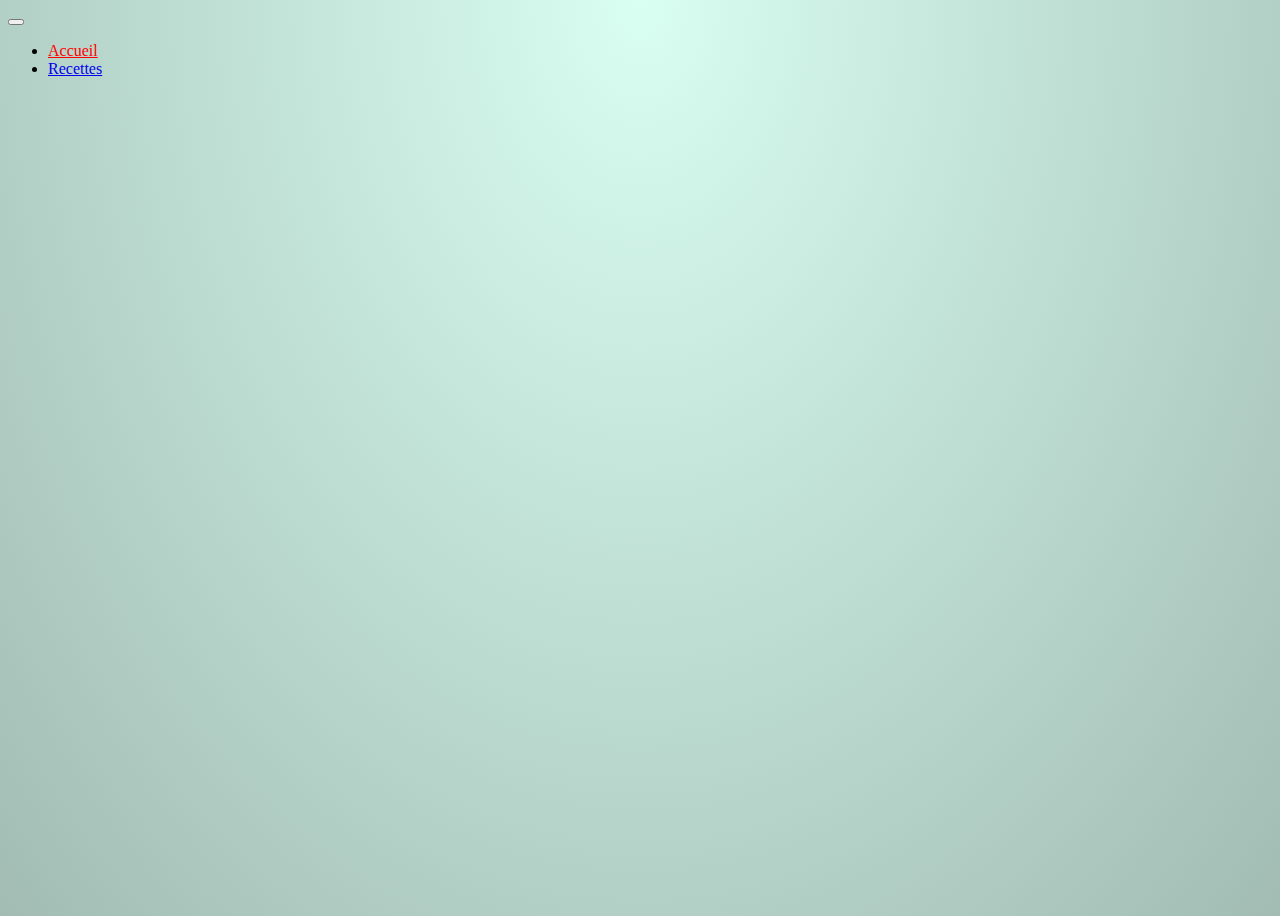
<file: index.html>
<!DOCTYPE html>
<html lang="fr">
  <head>
    <meta charset="UTF-8" />

    <title>Snayyk-hub | Accueil</title>
    <!-- Bootstrap-->
    <link href="https://cdn.jsdelivr.net/npm/bootstrap@5.3.1/dist/css/bootstrap.min.css" rel="stylesheet" integrity="sha384-4bw+/aepP/YC94hEpVNVgiZdgIC5+VKNBQNGCHeKRQN+PtmoHDEXuppvnDJzQIu9" crossorigin="anonymous">
    <script src="https://cdn.jsdelivr.net/npm/bootstrap@5.3.1/dist/js/bootstrap.bundle.min.js" integrity="sha384-HwwvtgBNo3bZJJLYd8oVXjrBZt8cqVSpeBNS5n7C8IVInixGAoxmnlMuBnhbgrkm" crossorigin="anonymous"></script>
    <meta name="viewport" content="width=device-width, initial-scale=1, maximum-scale=1">
    <link rel="stylesheet" href="./res/css/index.css">
    
  </head>

    <header>

    <!-- Barre de navigation-->
        <nav class="navbar navbar-expand-md navbar-dark bg-dark fixed-top">
            <div class="container-fluid">
            
            <button class="navbar-toggler" type="button" data-bs-toggle="collapse" data-bs-target="#navbarSupportedContent" aria-controls="navbarSupportedContent" aria-expanded="false" aria-label="Toggle navigation">
                <span class="navbar-toggler-icon"></span>
            </button>
            <div class="collapse navbar-collapse" id="navbarSupportedContent">
                <ul class="navbar-nav me-auto mb-2 mb-lg-0">
                <li class="nav-item">
                    <a class="nav-link active" aria-current="page" href="" style="color: red;">Accueil</a>
                </li>
                <li class="nav-item">
                    <a class="nav-link" href="./res/recettes.html">Recettes</a>
                </li>
                </ul>
            </div>
            </div>
        </nav>
      <!-- Fin de la barre de navigation-->
    </header>

    <body class="pt-5 mt-5 mb-5 pb-5 container-fluid">


      
    </body>

  </html>
</file>
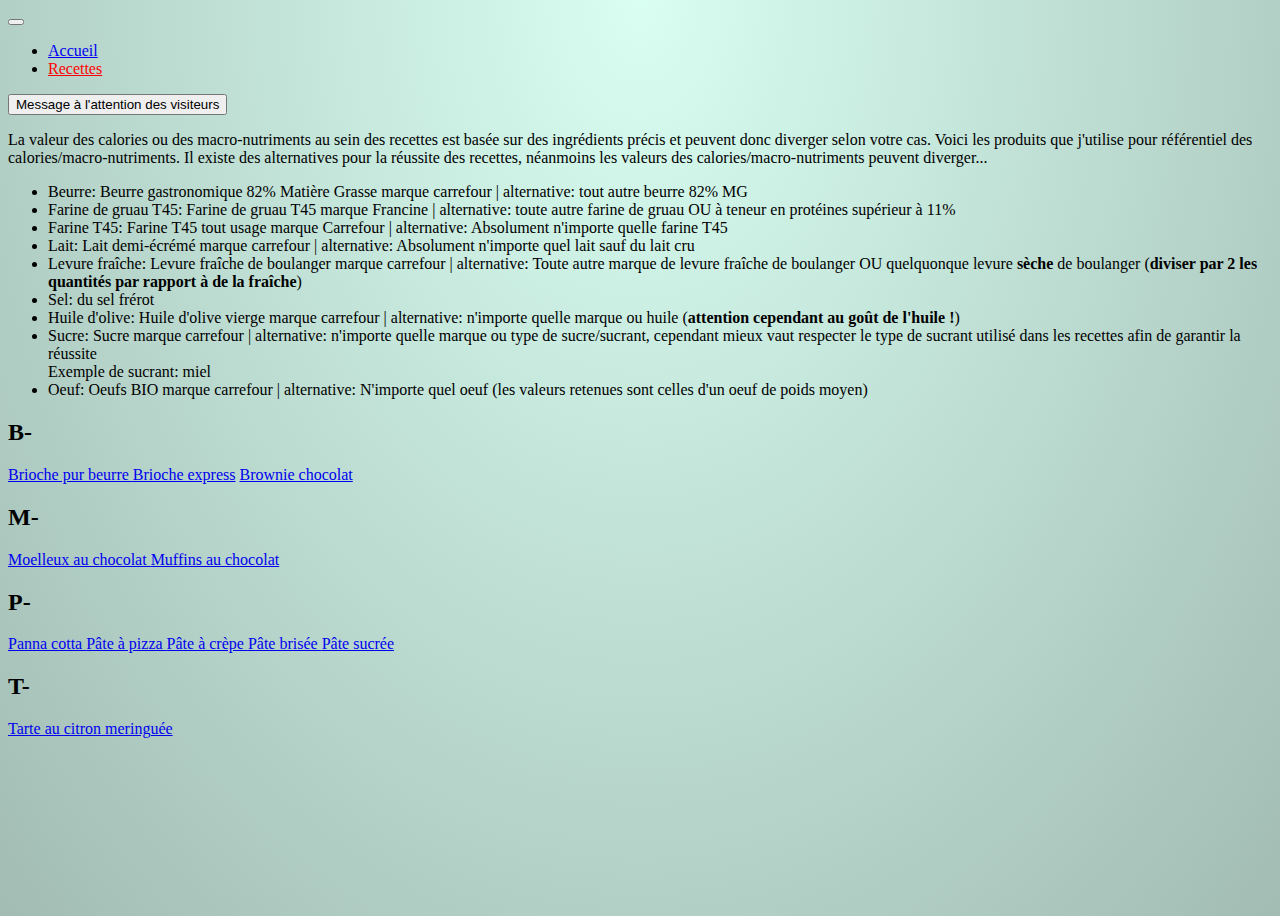
<file: res/recettes.html>
<!DOCTYPE html>
<html lang="fr">
  <head>
    <meta charset="UTF-8" />

    <title>Snayyk-hub | Recettes</title>
    <!-- Bootstrap-->
    <link href="https://cdn.jsdelivr.net/npm/bootstrap@5.3.1/dist/css/bootstrap.min.css" rel="stylesheet" integrity="sha384-4bw+/aepP/YC94hEpVNVgiZdgIC5+VKNBQNGCHeKRQN+PtmoHDEXuppvnDJzQIu9" crossorigin="anonymous">
    <script src="https://cdn.jsdelivr.net/npm/bootstrap@5.3.1/dist/js/bootstrap.bundle.min.js" integrity="sha384-HwwvtgBNo3bZJJLYd8oVXjrBZt8cqVSpeBNS5n7C8IVInixGAoxmnlMuBnhbgrkm" crossorigin="anonymous"></script>
    <link rel="stylesheet" href="./css/index.css">
    <meta name="viewport" content="width=device-width, initial-scale=1, maximum-scale=1">
  </head>

 

  <body class="pt-5 mt-5 mb-5 pb-5 container-fluid">

    <!-- Barre de navigation-->
    <nav class="navbar navbar-expand-md navbar-dark bg-dark fixed-top">
      <div class="container-fluid">
        
        <button class="navbar-toggler" type="button" data-bs-toggle="collapse" data-bs-target="#navbarSupportedContent" aria-controls="navbarSupportedContent" aria-expanded="false" aria-label="Toggle navigation">
          <span class="navbar-toggler-icon"></span>
        </button>
        <div class="collapse navbar-collapse" id="navbarSupportedContent">
          <ul class="navbar-nav me-auto mb-2 mb-lg-0">
            <li class="nav-item">
              <a class="nav-link active" aria-current="page" href="../index.html">Accueil</a>
            </li>
            <li class="nav-item">
              <a class="nav-link" href="" style="color: red;">Recettes</a>
            </li>
          </ul>
        </div>
      </div>
    </nav>
    <!-- Fin de la barre de navigation-->

    <!--Message à l'attention du public éventuel-->
    <div class="container-fluid text-center">
      <p class="mt-5">
        <button class="btn btn-primary" type="button" data-bs-toggle="collapse" data-bs-target="#collapseExample" aria-expanded="false" aria-controls="collapseExample">
          Message à l'attention des visiteurs
        </button>
      </p>
    </div>
      <div class="collapse" id="collapseExample">
        <div class="card card-body mb-5">
          La valeur des calories ou des macro-nutriments au sein des recettes est basée sur des ingrédients précis et peuvent donc diverger selon votre cas.
          Voici les produits que j'utilise pour référentiel des calories/macro-nutriments.
          Il existe des alternatives pour la réussite des recettes, néanmoins les valeurs des calories/macro-nutriments peuvent diverger... 
          <ul>
            <li>Beurre: Beurre gastronomique 82% Matière Grasse marque carrefour | alternative: tout autre beurre 82% MG</li>
            <li>Farine de gruau T45: Farine de gruau T45 marque Francine | alternative: toute autre farine de gruau OU à teneur en protéines supérieur à 11%</li>
            <li>Farine T45: Farine T45 tout usage marque Carrefour | alternative: Absolument n'importe quelle farine T45</li>
            <li>Lait: Lait demi-écrémé marque carrefour | alternative: Absolument n'importe quel lait sauf du lait cru</li>
            <li>Levure fraîche: Levure fraîche de boulanger marque carrefour | alternative: Toute autre marque de levure fraîche de boulanger OU quelquonque levure <b>sèche</b> de boulanger (<b>diviser par 2 les quantités par rapport à de la fraîche</b>) </li>
            <li>Sel: du sel frérot</li>
            <li>Huile d'olive: Huile d'olive vierge marque carrefour | alternative: n'importe quelle marque ou huile (<b>attention cependant au goût de l'huile !</b>)</li>
            <li>Sucre: Sucre marque carrefour | alternative: n'importe quelle marque ou type de sucre/sucrant, cependant mieux vaut respecter le type de sucrant utilisé dans les recettes afin de garantir la réussite<br>Exemple de sucrant: miel<br/></li>
            <li>Oeuf: Oeufs BIO marque carrefour | alternative: N'importe quel oeuf (les valeurs retenues sont celles d'un oeuf de poids moyen)</li>
          </ul>
        </div>
      </div>
    
    <!---->

    <div class="container-fluid">
      <div class="row ">
        <div class="col-1 "></div>
        <div class="col-md-4 col-sm-8">
          <!--
          <h2>A-</h2><div class="list-group">
          <div class="list-group">
              <a href="#" class="list-group-item list-group-item-action">
                Pâte à pizza
              </a>
              
          </div>
          -->
          <h2>B-</h2>
          <div class="list-group">
            <a href="./recettes/brioche1.html" class="list-group-item list-group-item-action">
              Brioche pur beurre
            </a>
            <a href="./recettes/brioche2.html" class="list-group-item list-group-item-action">Brioche express</a>
            <a href="./recettes/browniechoco1.html" class="list-group-item list-group-item-action">Brownie chocolat</a>
          </div>
    
          <h2>M-</h2>
          <div class="list-group">
            <a href="./recettes/moelleuxchocolat.html" class="list-group-item list-group-item-action">
              Moelleux au chocolat
            </a>
            <a href="./recettes/muffinchoco.html" class="list-group-item list-group-item-action">
              Muffins au chocolat
            </a>
            
          </div>

          <h2>P-</h2>
          <div class="list-group">
            <a href="./recettes/pannacotta.html" class="list-group-item list-group-item-action">
              Panna cotta
            </a>
            
            <a href="./recettes/pateapizza.html" class="list-group-item list-group-item-action">
              Pâte à pizza
            </a>
            <a href="./recettes/pateacrepe.html" class="list-group-item list-group-item-action">
                Pâte à crèpe
            </a>
            <a href="./recettes/patebrisee.html" class="list-group-item list-group-item-action">
              Pâte brisée
            </a>
            <a href="./recettes/patesucree.html" class="list-group-item list-group-item-action">
              Pâte sucrée
            </a>
          </div>

          <h2>T-</h2>
          <div class="list-group">
            <a href="./recettes/tartecitronmeringuee.html" class="list-group-item list-group-item-action">
              Tarte au citron meringuée
            </a>
            
            
          </div>


        </div>
      </div>
    </div>
      
    </body>
  </html>


 <!--   <script>
      function selection(info){
        if(info.id != 0){
          document.getElementById("").className = "";
        }
      }

    </script>-->
</file>
<file: res/css/index.css>
body{
    background-image: radial-gradient(ellipse farthest-corner at top, #D9FEF2, #A2BCB3);
    min-height: 100vh;
}
</file>
